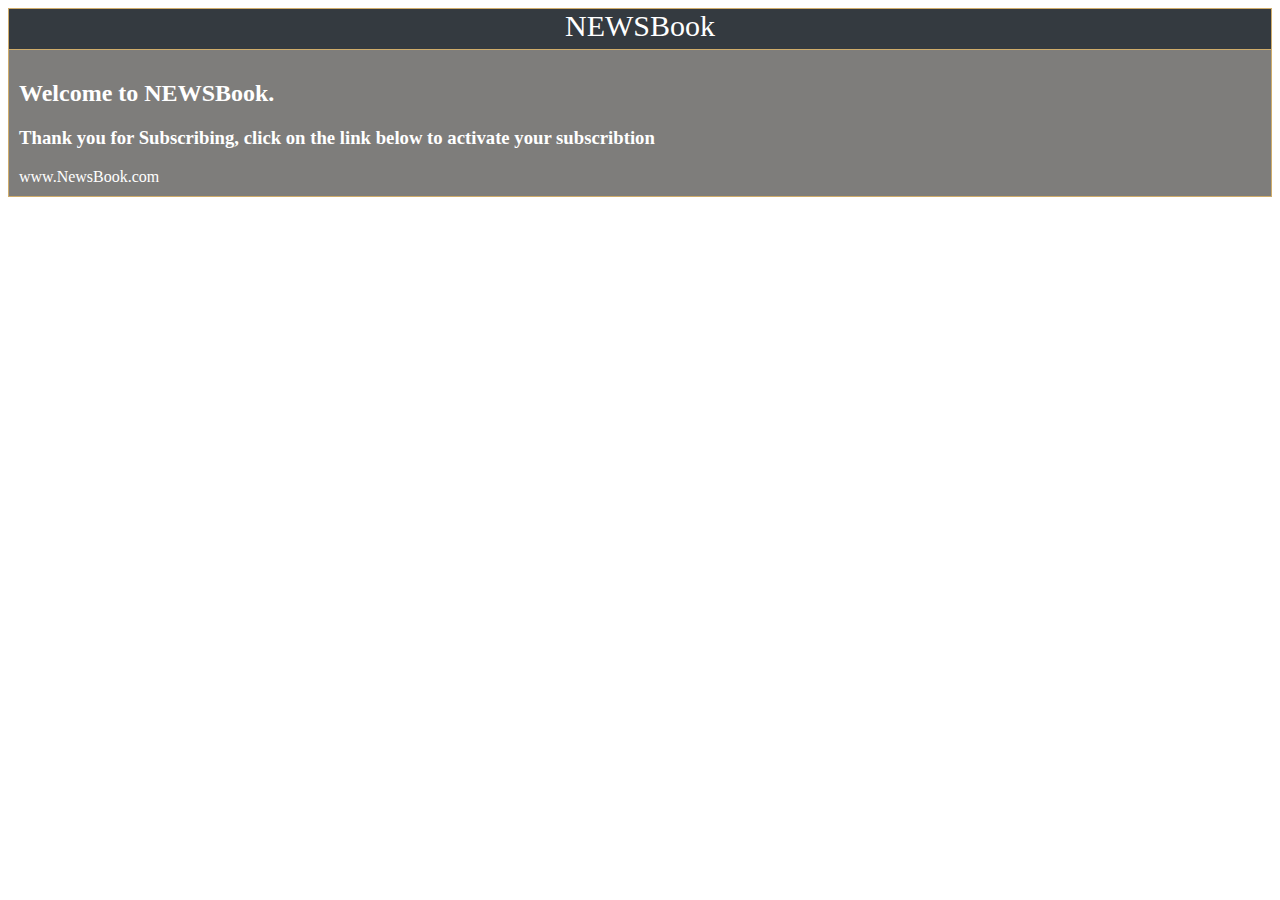
<file: src/main/resources/templates/Registeration.html>
<!doctype html>
<html lang="en-US">
<head>
<meta charset="utf-8">
<title>NewsBook</title>
<base href="/">
<meta name="viewport" content="width=device-width, initial-scale=1">
<link rel="icon" type="image/x-icon" href="favicon.ico">
</head>
<body>
	<div
		style="background-color: rgb(126, 125, 123); border: 1px solid rgb(207, 172, 107); color: white;">
		<header
			style="text-align: center; border-bottom: 1px solid rgb(207, 172, 107); verticle-align: center; background-color: #343a40; color: white; height: 40px; font-size: 30px;">NEWSBook</header>
		<div style="padding: 10px;">
			<h2>Welcome to NEWSBook.</h2>
			<h3>Thank you for Subscribing, click on the link below to
				activate your subscribtion</h3>
			<a th:href="@{'http://localhost:4200/subscribe/' + ${link}}">www.NewsBook.com</a>
		</div>
	</div>
</body>
</html>
</file>
